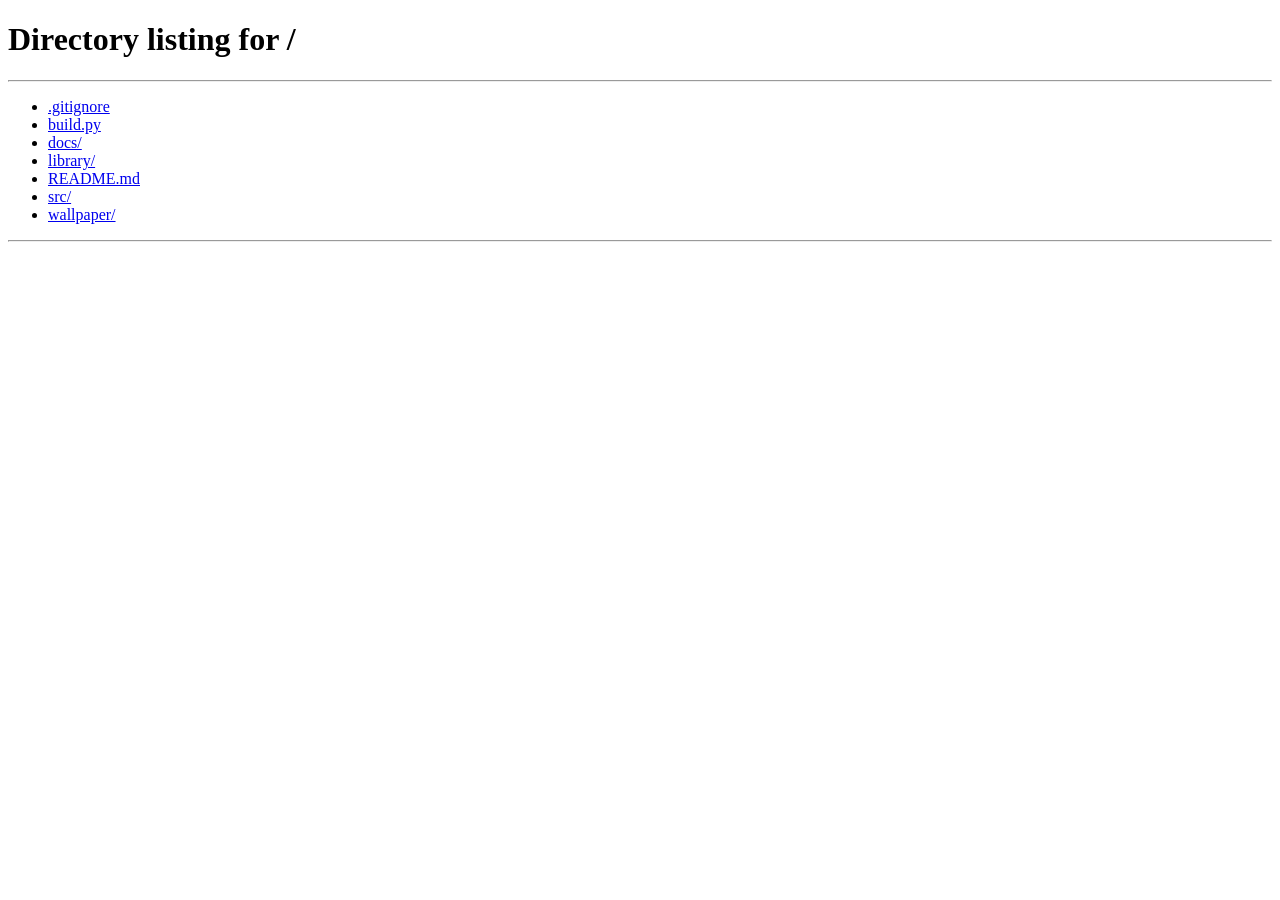
<file: docs/Home/index.html>
<!doctype html><html lang="en"><head><meta charset="utf-8"><title>Redirecting…</title><meta http-equiv="refresh" content="0;url=/"><link rel="canonical" href="https://apexscm.us/"><script>location.replace("/")</script></head><body><a href="/">Continue to /</a></body></html>
</file>
